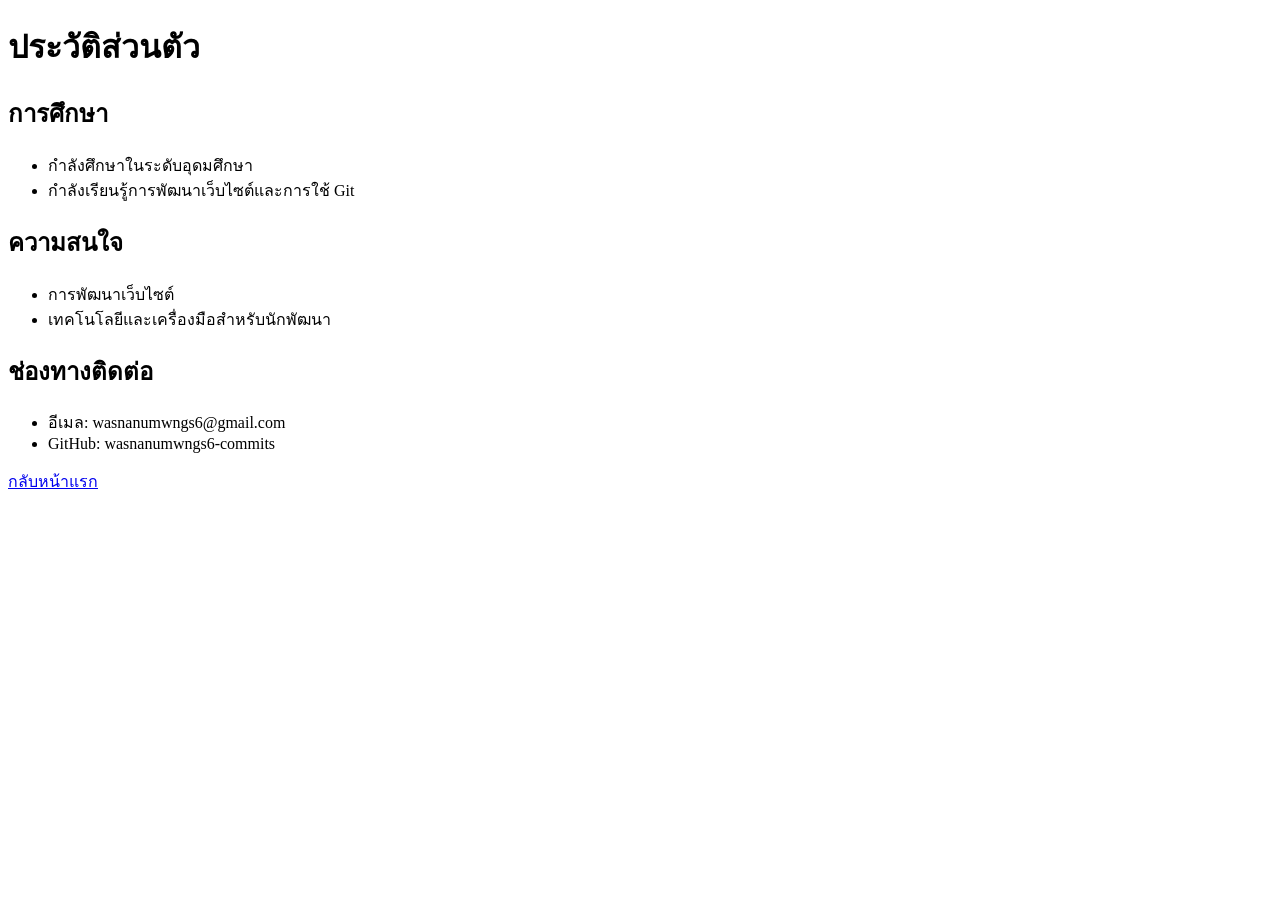
<file: about.html>
<!DOCTYPE html>
<html lang="th">
<head>
<meta charset="UTF-8">
<meta name="viewport" content="width=device-width, initial-scale=1">
<title>ประวัติส่วนตัว</title>
</head>
<body>
<main>
<h1>ประวัติส่วนตัว</h1>
<h2>การศึกษา</h2>
<ul>
<li>กำลังศึกษาในระดับอุดมศึกษา</li>
<li>กำลังเรียนรู้การพัฒนาเว็บไซต์และการใช้ Git</li>
</ul>
<h2>ความสนใจ</h2>
<ul>
<li>การพัฒนาเว็บไซต์</li>
<li>เทคโนโลยีและเครื่องมือสำหรับนักพัฒนา</li>
</ul>
<h2>ช่องทางติดต่อ</h2>
<ul>
<li>อีเมล: wasnanumwngs6@gmail.com</li>
<li>GitHub: wasnanumwngs6-commits</li>
</ul>
<p><a href="index.html">กลับหน้าแรก</a></p>
</main>
</body>
</html>
</file>
